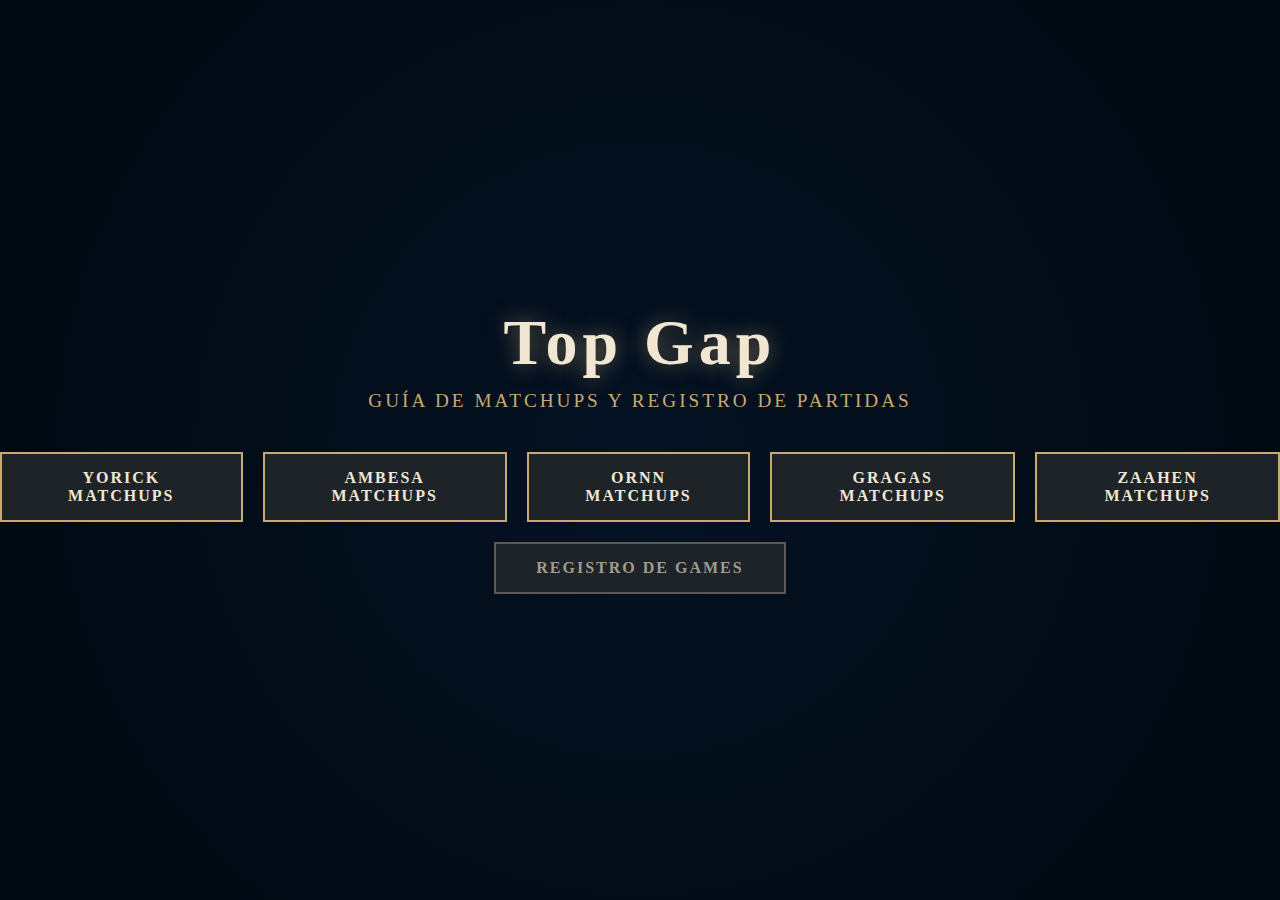
<file: index.html>
<!DOCTYPE html>
<html lang="es">
<head>
    <meta charset="UTF-8">
    <meta name="viewport" content="width=device-width, initial-scale=1.0">
    <title>Yorick OTP - Dashboard</title>
    <link rel="stylesheet" href="index.css">
</head>
<body>
    <div class="overlay"></div>
    <div class="main-content">
        <div class="hero-section">
            <h1 class="title">Top Gap</h1>
            <p class="subtitle">Guía de Matchups y Registro de Partidas</p>
            
            <div class="button-container">
                <a href="Y_matchups.html" class="hextech-button">
                    <span class="button-text">yorick Matchups</span>
                    <div class="button-glow"></div>
                </a>

                <a href="A_matchups.html" class="hextech-button">
                    <span class="button-text">Ambesa Matchups</span>
                    <div class="button-glow"></div>
                </a>

                <a href="O_matchups.html" class="hextech-button">
                    <span class="button-text">Ornn Matchups</span>
                    <div class="button-glow"></div>
                </a>

                <a href="G_matchups.html" class="hextech-button">
                    <span class="button-text">Gragas Matchups</span>
                    <div class="button-glow"></div>
                </a>

                <a href="Z_matchups.html" class="hextech-button">
                    <span class="button-text">Zaahen Matchups</span>
                    <div class="button-glow"></div>
                </a>
                
            </div>

            <div class="button-container">
                
                <a href="game.html" class="hextech-button btn-secondary">
                    <span class="button-text">Registro de Games</span>
                    <div class="button-glow"></div>
                </a>
            </div>
        </div>
    </div>
</body>
</html>
</file>
<file: index.css>
* {
    margin: 0;
    padding: 0;
    box-sizing: border-box;
}

body {
    background: #010a13; /* Fondo oscuro de LoL */
    font-family: 'Beaufort for LOL', serif; /* O Segoe UI si no tienes la fuente */
    height: 100vh;
    display: flex;
    justify-content: center;
    align-items: center;
    overflow: hidden;
}

/* Efecto de fondo sutil */
.overlay {
    position: absolute;
    top: 0;
    left: 0;
    width: 100%;
    height: 100%;
    background: radial-gradient(circle, rgba(10, 30, 60, 0.4) 0%, rgba(1, 10, 19, 1) 80%);
    z-index: 1;
}

.main-content {
    position: relative;
    z-index: 2;
    text-align: center;
}

.title {
    color: #f0e6d2;
    font-size: 4rem;
    letter-spacing: 5px;
    margin-bottom: 10px;
    text-shadow: 0 0 20px rgba(200, 170, 110, 0.5);
}

.subtitle {
    color: #c8aa6e;
    font-size: 1.2rem;
    text-transform: uppercase;
    letter-spacing: 3px;
    margin-bottom: 40px;
}

/* Botones Hextech */
.button-container {
    display: flex;
    gap: 20px;
    justify-content: center;
    margin-top: 20px;
}

.hextech-button {
    position: relative;
    padding: 15px 40px;
    background: #1e2328;
    border: 2px solid #c8aa6e;
    color: #f0e6d2;
    text-decoration: none;
    font-weight: bold;
    text-transform: uppercase;
    letter-spacing: 2px;
    transition: all 0.3s ease;
    cursor: pointer;
    overflow: hidden;
}

.hextech-button:hover {
    background: #c8aa6e;
    color: #010a13;
    box-shadow: 0 0 20px rgba(200, 170, 110, 0.6);
}

.btn-secondary {
    border-color: #5b5a56;
    color: #a09b8c;
}

.btn-secondary:hover {
    background: #5b5a56;
    color: #f0e6d2;
    border-color: #f0e6d2;
}
</file>
